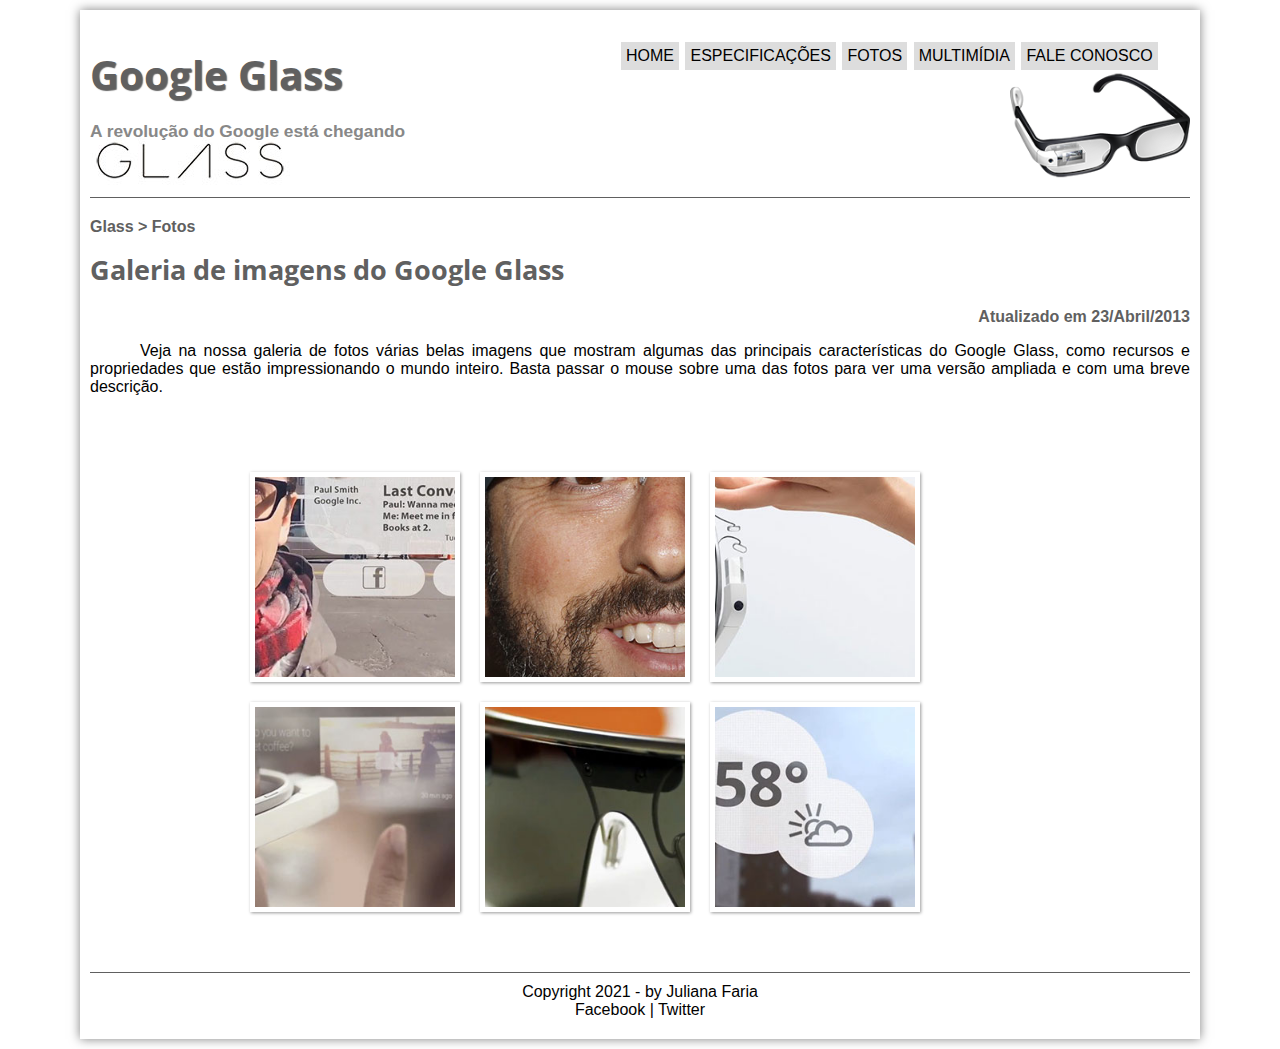
<file: fotos.html>
<!DOCTYPE html>
<html lang="pt-br">
<head>
	<meta charset="utf-8">
	<title>Tudo sobre Google Glass</title>
	<!-- CSS only -->
	<link href="https://cdn.jsdelivr.net/npm/bootstrap@5.0.0-beta3/dist/css/bootstrap.min.css" rel="stylesheet" integrity="sha384-eOJMYsd53ii+scO/bJGFsiCZc+5NDVN2yr8+0RDqr0Ql0h+rP48ckxlpbzKgwra6" crossorigin="anonymous">
	<link rel="stylesheet" type="text/css" href="_css/estilo.css">
	<script src="_javascript/funcoes.js"></script>
	<link rel="stylesheet" type="text/css" href="_css/fotos.css">

</head>

<body>

<div id="container">
	<header id="cabecalho">
		<hgroup>
		<h1>Google Glass</h1>
		<h2>A revolução do Google está chegando</h2>
		</hgroup>

		<img src="_imagens/glass-oculos-preto-peq.png" id="icone">

<nav id="menu">
<ul >
  <li onmouseover="mudaFoto('_imagens/home.png')" onmouseout="mudaFoto('_imagens/fotos.png')">
  	<a href="index.html">Home</a>
  </li>
  <li onmouseover="mudaFoto('_imagens/especificacoes.png')" onmouseout="mudaFoto('_imagens/fotos.png')">
     <a href="specs.html">Especificações</a>
  </li>

  <li onmouseover="mudaFoto('_imagens/fotos.png')" onmouseout="mudaFoto('_imagens/fotos.png')">
     <a href="fotos.html">Fotos</a>
  </li>

  <li onmouseover="mudaFoto('_imagens/multimidia.png')" onmouseout="mudaFoto('_imagens/fotos.png')">
     <a href="multimidia.html">Multimídia</a>
  </li>  

  <li onmouseover="mudaFoto('_imagens/contato.png')" onmouseout="mudaFoto('_imagens/fotos.png')">
     <a href="fale-conosco.html">Fale conosco</a>
  </li>  
</ul>
</nav>
	</header>




<section id="corpo-full"><!--conteudo principal-->
	<article id="noticia-principal">
<header id="cabecalho-artigo">
<hgroup>
<h3>Glass > Fotos</h3>
<h1>Galeria de imagens do Google Glass</h1>
<h3 class="alinhado-direita">Atualizado em 23/Abril/2013</h3>
</hgroup>
</header>
<p>
Veja na nossa galeria de fotos várias belas imagens que mostram algumas das principais características do Google Glass, como recursos e propriedades que estão impressionando o mundo inteiro. Basta passar o mouse sobre uma das fotos para ver uma versão ampliada e com uma breve descrição.
</p>

<ul id="album-fotos">
<li id="foto01"><span>Agenda e lembretes</span></li> 
<li id="foto02"><span>Sergey Brin usando o Glass</span></li> 
<li id="foto03"><span>Leve e compacto</span></li> 
<li id="foto04"><span>Sensação de uma tela de 50"</span></li> 
<li id="foto05"><span>Vários tipos de lente</span></li> 
<li id="foto06"><span>Informações importantes</span></li> 
</ul>
<footer id="rodape">Copyright 2021 - by Juliana Faria
	<br>
Facebook | Twitter</footer>

</div>
</div><!--fim container-->
</body>
</html>
</file>
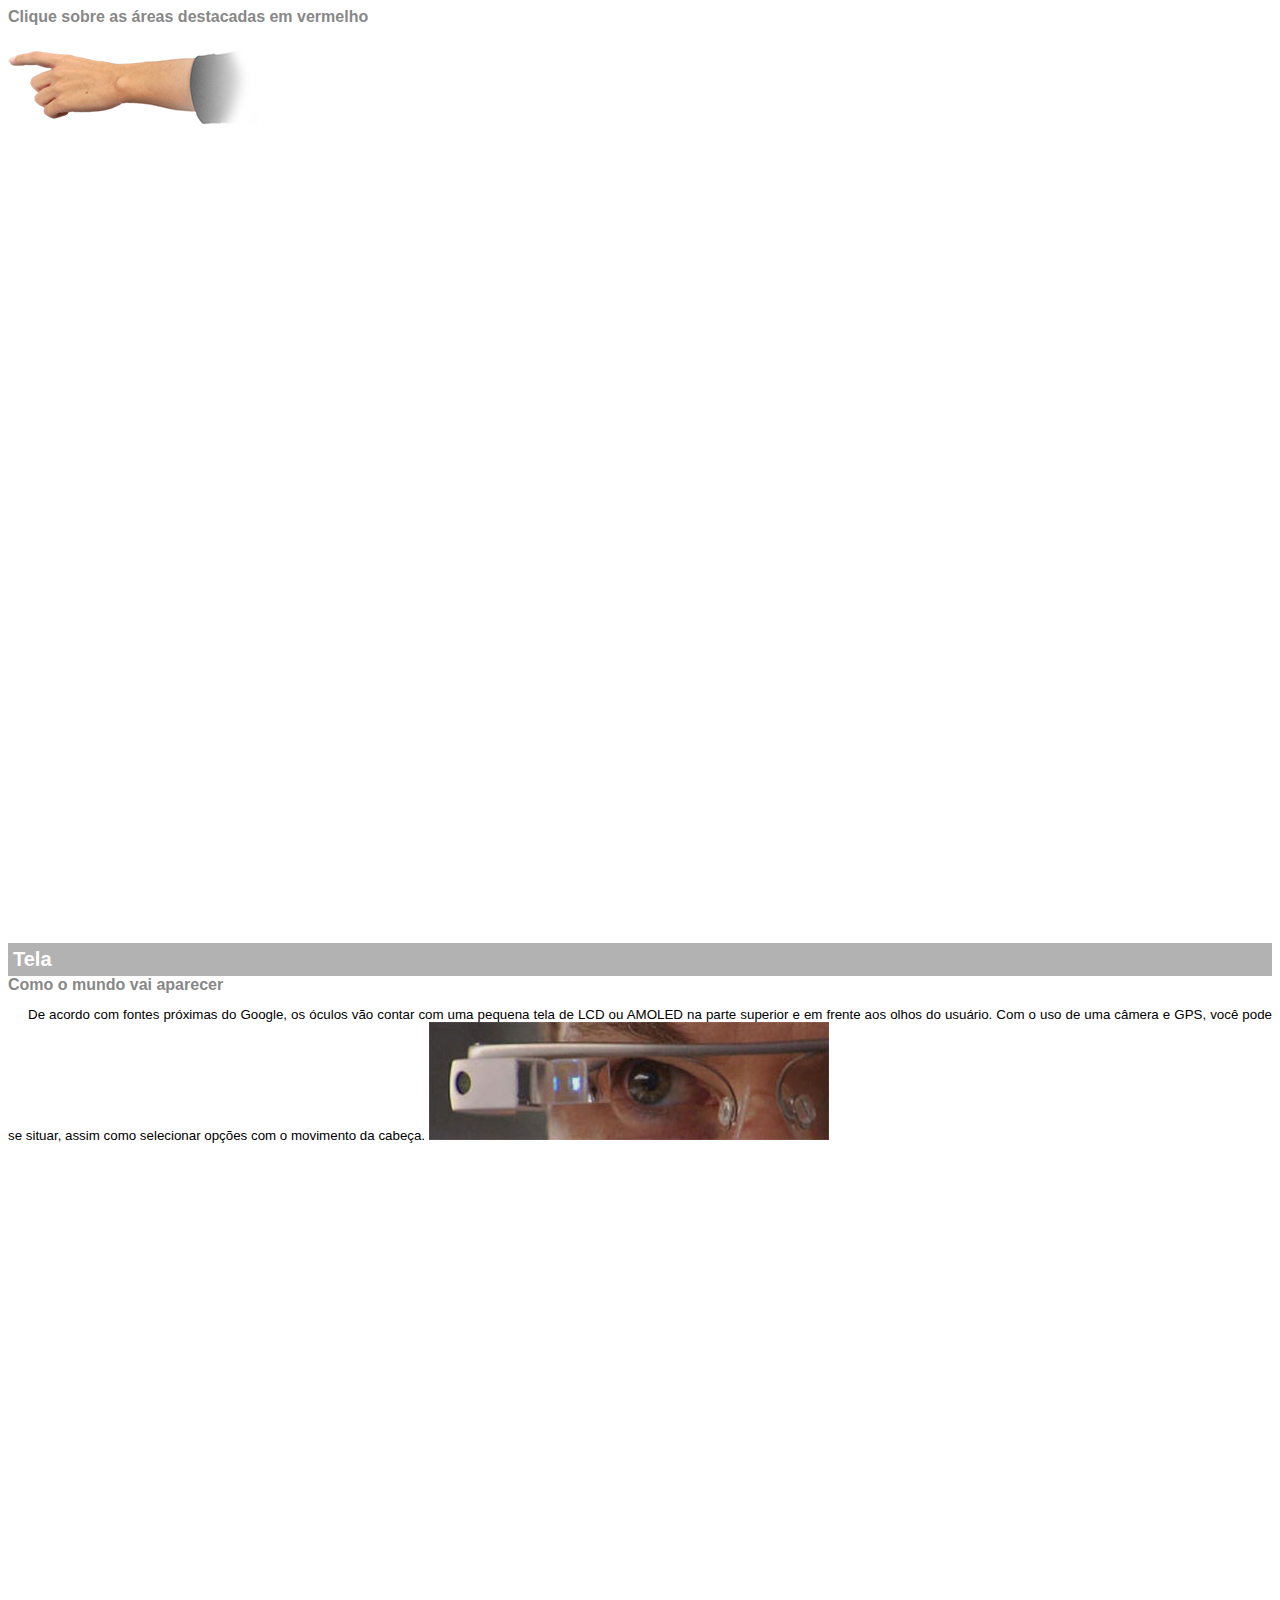
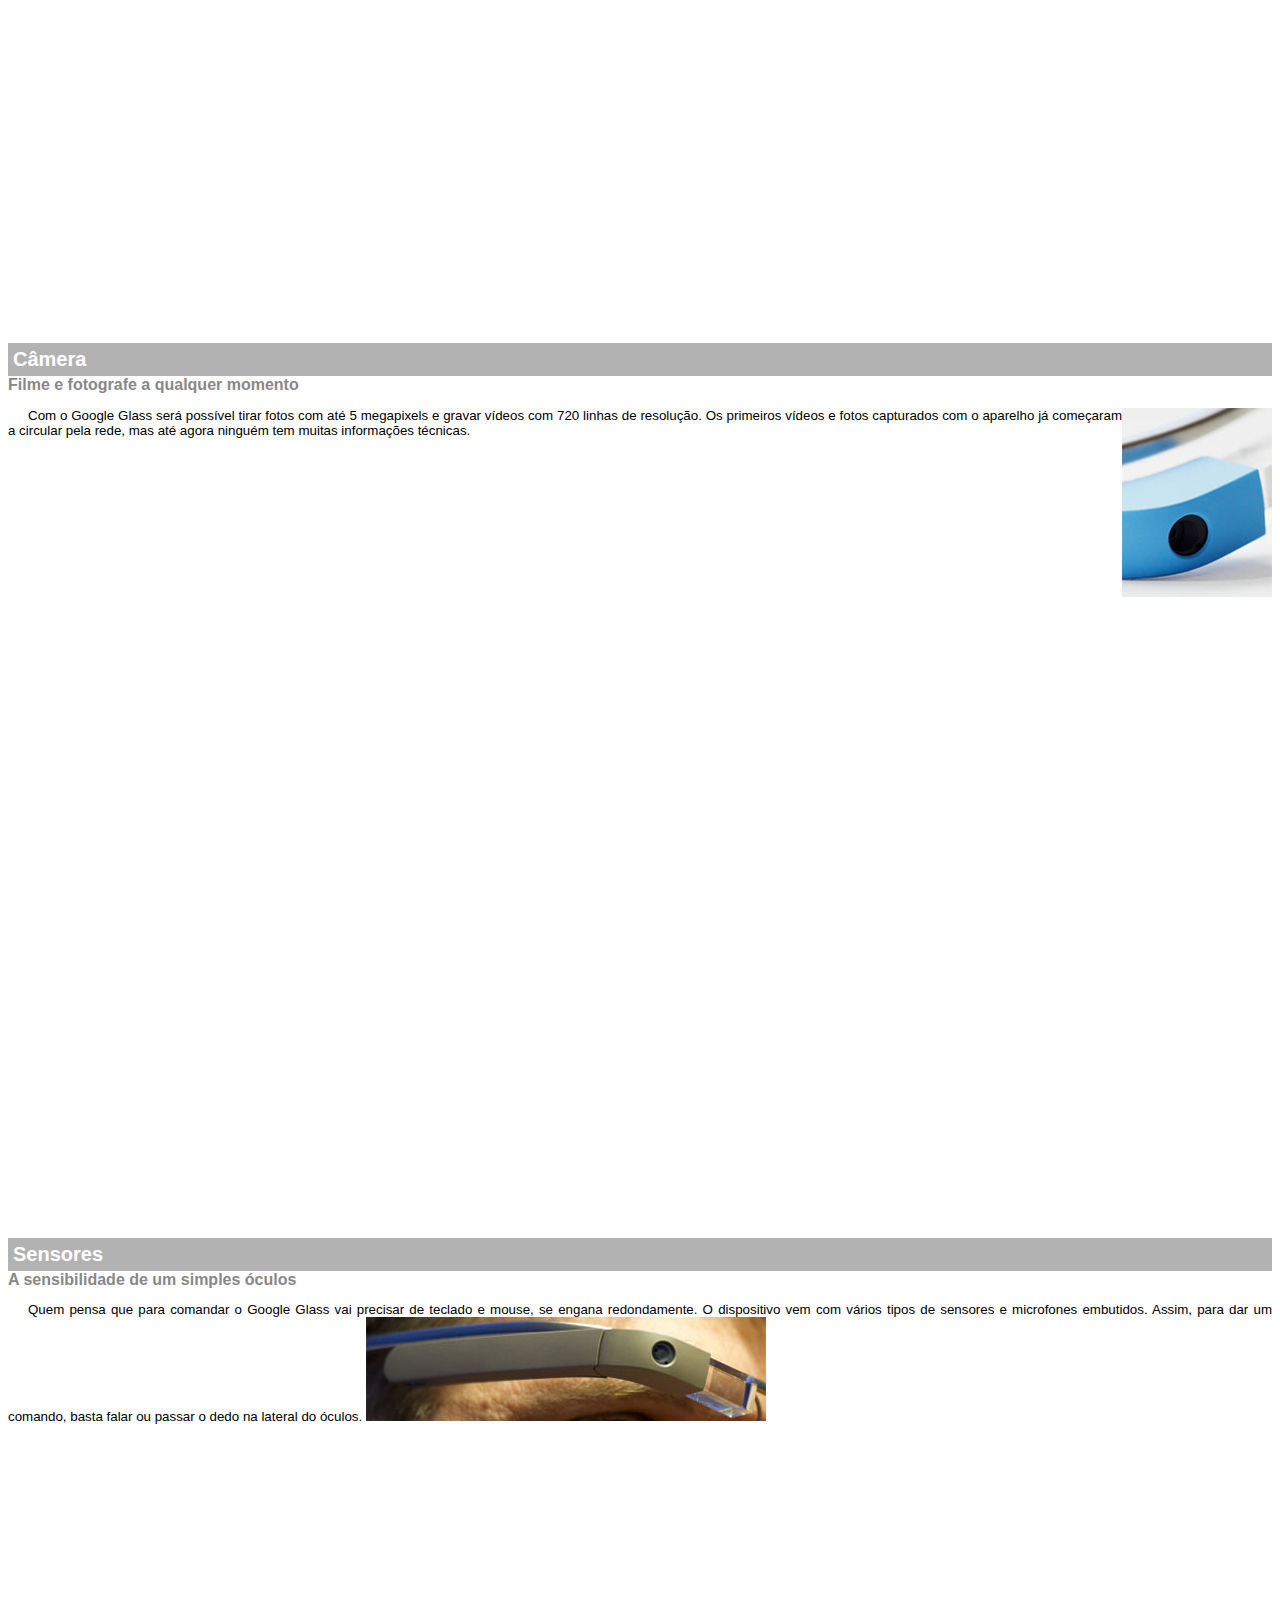
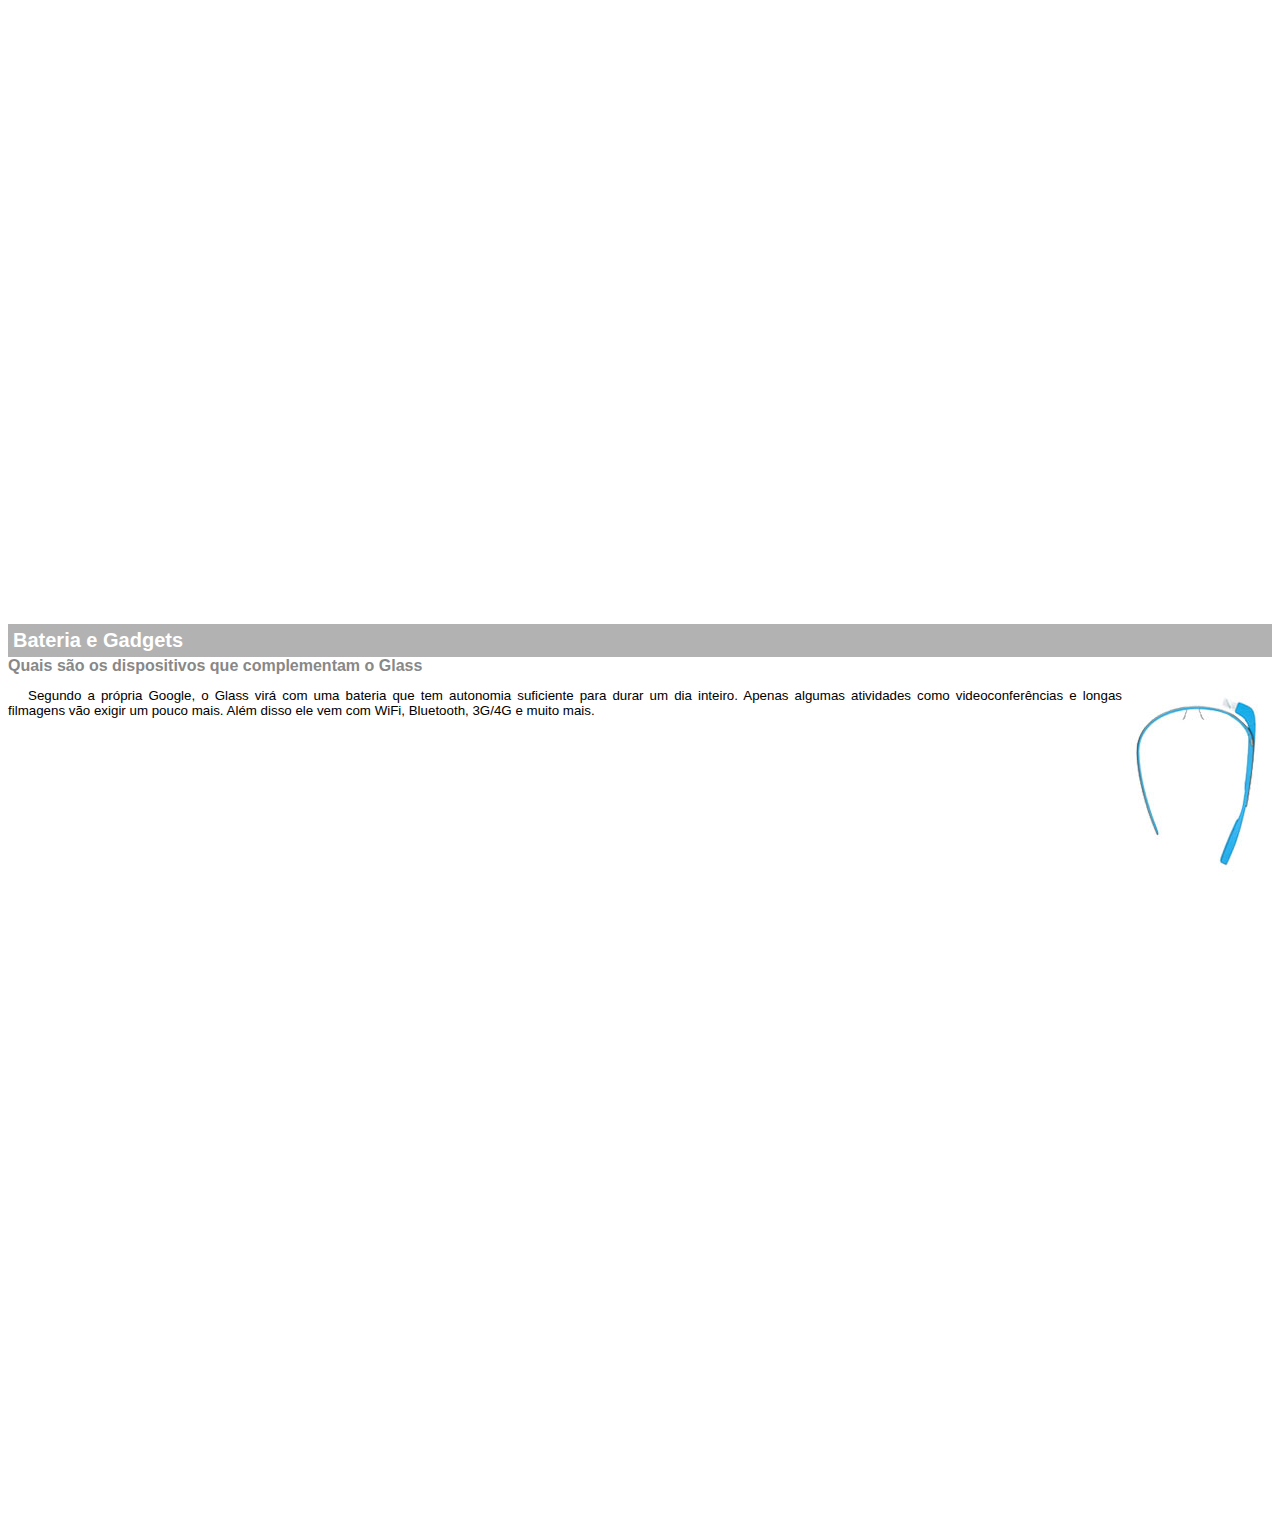
<file: google-glass.html>
<!DOCTYPE html>
<html>
<head>
	<meta charset="utf-8">
	<title></title>
	<style>
		body{
			font-family: arial;
			font-size: 10pt;
		}
		p{
			text-align: justify;
			text-indent: 20px;
		}
		article h1{
			font-size: 15pt;
			color: #ffffff;
			padding: 5px;
			background-color: rgba(0, 0, 0, .3);
			margin: 0px;
		}
		article h2{
			font-size: 12pt;
			color: #888888;
			margin: 0px;
		}
		article {
			margin-bottom: 800px;
		}
		body {
overflow-x: hidden;
overflow-y: hidden;
}
	</style>
</head>

<body>
<article id="topo">
	<header>
		<h2>Clique sobre as áreas destacadas em vermelho</h2>
	</header>
	<img src="_imagens/mao.png">
</article>

<article id="tela">
	<header>
		<h1>Tela</h1>
		<h2>Como o mundo vai aparecer</h2>
	</header>
	<p>
De acordo com fontes próximas do Google, os óculos vão contar com uma pequena tela de LCD ou AMOLED na parte superior e em frente aos olhos do usuário. Com o uso de uma câmera e GPS, você pode se situar, assim como selecionar opções com o movimento da cabeça.
<img src="_imagens/det-tela.jpg">
</p>
</article>

<article id="camera">
	<header>
	<h1>Câmera</h1>
	<h2>Filme e fotografe a qualquer momento</h2>
	</header>
	<p>

<img src="_imagens/det-camera.jpg" style="float: right">
Com o Google Glass será possível tirar fotos com até 5 megapixels e gravar vídeos com 720 linhas de resolução. Os primeiros vídeos e fotos capturados com o aparelho já começaram a circular pela rede, mas até agora ninguém tem muitas informações técnicas.
</p>
</article>

<article id="sensores">
	<header>
	<h1>Sensores</h1>
	<h2>A sensibilidade de um simples óculos</h2>
	</header>
<p>
Quem pensa que para comandar o Google Glass vai precisar de teclado e mouse, se engana redondamente. O dispositivo vem com vários tipos de sensores e microfones embutidos. Assim, para dar um comando, basta falar ou passar o dedo na lateral do óculos.
<img src="_imagens/det-touch.jpg">
</p>
</article>

<article id="bateria">
	<header>
		<h1>Bateria e Gadgets</h1>
		<h2>Quais são os dispositivos que complementam o Glass</h2>
	</header>


<p>
<img src="_imagens/det-bateria.jpg" style="float: right">
Segundo a própria Google, o Glass virá com uma bateria que tem autonomia suficiente para durar um dia inteiro. Apenas algumas atividades como videoconferências e longas filmagens vão exigir um pouco mais. Além disso ele vem com WiFi, Bluetooth, 3G/4G e muito mais.
</p>
</article>

</body>
</html>
</file>
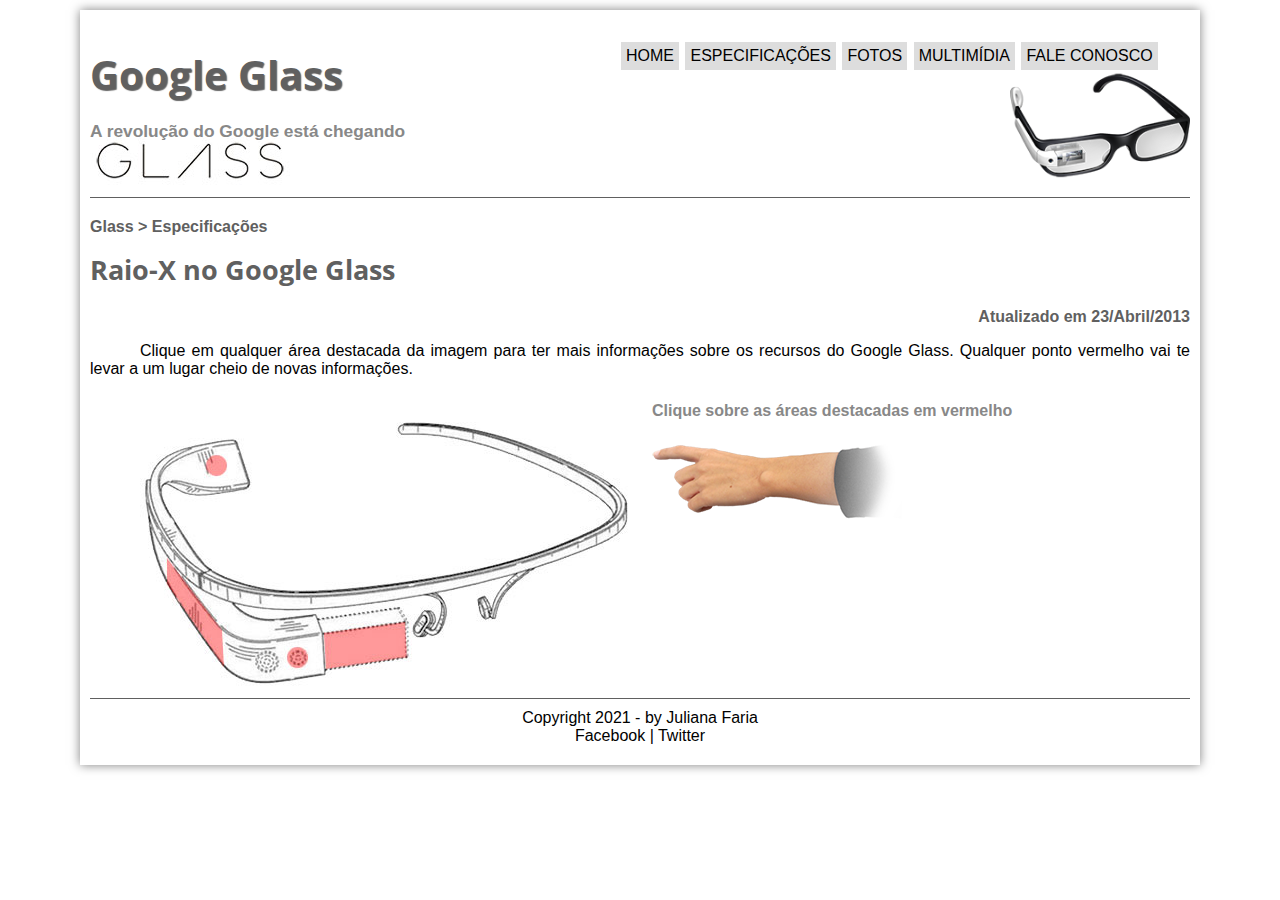
<file: specs.html>
<!DOCTYPE html>
<html lang="pt-br">
<head>
	<meta charset="utf-8">
	<title>Tudo sobre Google Glass</title>
	<!-- CSS only -->
	<link href="https://cdn.jsdelivr.net/npm/bootstrap@5.0.0-beta3/dist/css/bootstrap.min.css" rel="stylesheet" integrity="sha384-eOJMYsd53ii+scO/bJGFsiCZc+5NDVN2yr8+0RDqr0Ql0h+rP48ckxlpbzKgwra6" crossorigin="anonymous">
	<link rel="stylesheet" type="text/css" href="_css/estilo.css">
	<script src="_javascript/funcoes.js"></script>
	<link rel="stylesheet" type="text/css" href="_css/specs.css">

</head>

<body>

<div id="container">
	<header id="cabecalho">
		<hgroup>
		<h1>Google Glass</h1>
		<h2>A revolução do Google está chegando</h2>
		</hgroup>

		<img src="_imagens/glass-oculos-preto-peq.png" id="icone">

<nav id="menu">
<ul >
  <li onmouseover="mudaFoto('_imagens/home.png')" onmouseout="mudaFoto('_imagens/especificacoes.png')">
  	<a href="index.html">Home</a>
  </li>
  <li onmouseover="mudaFoto('_imagens/especificacoes.png')" onmouseout="mudaFoto('_imagens/especificacoes.png')">
     <a href="specs.html">Especificações</a>
  </li>

  <li onmouseover="mudaFoto('_imagens/fotos.png')" onmouseout="mudaFoto('_imagens/especificacoes.png')">
     <a href="fotos.html">Fotos</a>
  </li>

  <li onmouseover="mudaFoto('_imagens/multimidia.png')" onmouseout="mudaFoto('_imagens/especificacoes.png')">
     <a href="multimidia.html">Multimídia</a>
  </li>  

  <li onmouseover="mudaFoto('_imagens/contato.png')" onmouseout="mudaFoto('_imagens/especificacoes.png')">
     <a href="fale-conosco.html">Fale conosco</a>
  </li>  
</ul>
</nav>
	</header>




<section id="corpo-full"><!--conteudo principal-->
	<article id="noticia-principal">
<header id="cabecalho-artigo">
<hgroup>
<h3>Glass > Especificações</h3>
<h1>Raio-X no Google Glass</h1>
<h3 class="alinhado-direita">Atualizado em 23/Abril/2013</h3>
</hgroup>
</header>
<p>
Clique em qualquer área destacada da imagem para ter mais informações sobre os recursos do Google Glass. Qualquer ponto vermelho vai te levar a um lugar cheio de novas informações.
</p>
<section id="conteudo">
	<img src="_imagens/glass-esquema-marcado.jpg" usemap="#meumapa">
	<map name="meumapa">
		<area shape="rect" coords="179,202,270,260" href="google-glass.html#tela" target="janela"> <!--pelo paint consegue pegar essas coordenadas e mapear areas-->
		<area shape="circle" coords="158,243,12" href="google-glass.html#camera" target="janela">
		<area shape="circle" coords="73,52,12" href="google-glass.html#sensores" target="janela">
		<area shape="poly" coords="28,143,83,216,84,249,27,169" href="google-glass.html#bateria" target="janela">
	</map>
	<iframe src="google-glass.html" name="janela" id="frame-spec"></iframe>
</section>
</article>
</section>


<footer id="rodape">Copyright 2021 - by Juliana Faria
	<br>
Facebook | Twitter</footer>

</div>
</div><!--fim container-->
</body>
</html>
</file>
<file: _css/estilo.css>
@import url('https://fonts.googleapis.com/css2?family=Open+Sans&display=swap');

body{
	background-color: white;
	color: rgba(0,0,0,1);
	font-family: arial, sans-serif;
}

p{
	text-align: justify;
	text-indent: 50px;
}

a {
	color: #606060;
	text-decoration: none;
}

a:hover {
	color: #606060;
	text-decoration: underline;
}

#corpo{
	display: block; /*vira um bloco e pode flutuar na pagina*/
	width: 650px;
	float: left;
	border-right: 1px solid #606060;
	padding-right: 15px;
}

#lateral{
	display: block; /*vira um bloco e pode flutuar na pagina*/
	width: 400px;
	float: right;
	padding-left: 0px;
	padding-right: 15px;
	background-color: #dddddd;
	box-shadow: 2px 2px 2px;
	padding: 10px;
	margin-top: 10px;
}

#lateral h1 {
	font-family: 'Open Sans', sans-serif;
	font-size: 20pt;
	color: #606060;	
	margin-top: 0px;
}

#lateral h2{
	background-color: #606060;
	font-size: 13pt;
	color: #ffffff;
	padding: 5px;
}

#rodape{
	clear: both;
	border-top: 1px solid #606060;
	text-align: center;
	padding: 10px;
}

.fotos{
	border: 1px solid green;
	width: 300px;
	box-shadow: 1px 1px 4px black;
}

#container{ /*formatacao da pagina*/
	background-color: #ffffff;
	width: 1100px;
	margin: 10px auto;
	padding: 10px;
	position:relative;
	box-shadow: 0px 0px 10px rgba(0, 0, 0, .5);
}

/*inicio formatacao cabecalho*/
#cabecalho{
	border-bottom: 1px solid #606060;
	height: 150px;
	background: url('../_imagens/glass-logo-peq.jpg') no-repeat 0px 90px;
}

header#cabecalho h1{
	font-family: 'Open Sans', sans-serif;
	font-size: 30pt;
	color:  #606060;
	text-shadow: 1px 1px 1px rgba(0, 0, 0, .6);
}

header#cabecalho h2{
	font-family: Arial, sans-serif;
	font-size: 13pt;
	color:  #888888;
	margin-top: -8px;
}

#icone{
	position: absolute;
	left: 930px;
	top: 60px;
	width: 180px;
}
/*fim formatacao cabecalho*/




/*inicio formatacao menu*/
nav{ display: block; /*vira um bloco e pode flutuar na pagina*/ }

nav#menu ul{
	list-style: none; /*tira as bolinhas da lista*/
	text-transform: uppercase; /*todas letras maiuscula*/
	position: absolute; /*com a posicao absoluta ele pode flutuar no site*/
	top: 15px;
	left: 500px; /*top e left marca a posicao na pagina*/ 
}

nav#menu li{
	display: inline-block; /*itens do menu na horizontal*/
	background-color: #dddddd; /*cor de fundo de cada item do menu*/
	padding: 5px; /*espaço dentro do background*/
	margin: 1px; /*espaço entre os itens*/
	transition: background-color 1s; /*ao passar o mouse a transicao da cor dura 1seg*/
}
nav#menu li:hover{
	background-color: #606060; /*cor quando o mouse está em cima*/
}

nav#menu a{
		text-decoration: none; /*link sem sublinhado*/
		color: #000000; /*letra com cor preta*/
}

nav#menu a:hover{
	color: #ffffff; /*ao passar o mouse a letra fica branca*/
}
/*fim formatacao topo e menu*/

#tabela{/*formatacao tabela especificacoes*/
	border: 1px solid #606060;
	margin-left: auto;
	margin-right: auto;
	padding: 10px;
}

#tabela td{
	border: 1px solid #606060;
	padding: 10px;
	text-align: center;
	vertical-align: top;
}

th{
	border: 1px solid #606060;
	color: #888888;
	font-size: 13pt;
	font-weight: bold;
}

th span{
	display: block;
	float: right;
	color: #000000;
	font-size: 8pt;
	margin-top: 10px;
}

.ce{ /*coluna da esquerda da tabela*/
	color: #ffffff;
	background-color: #606060;
	vertical-align: top;
	font-weight: bold;
}

.cd{ /*coluna da direita da tabela*/
	background-color: #cecece;
	text-align: left;

}

#noticia-principal h2{
	font-size: 13pt;
	color: #606060;
	background-color: #dddddd;
	padding: 5px 0px 5px 10px;
	margin: 10px 0px 10px 0px;
}

#cabecalho-artigo h1{
	font-family: 'Open Sans', sans-serif;
	font-size: 20pt;
	color: #606060;
	margin-bottom: 0px;
	margin-top: 15px;
}

#cabecalho-artigo h3{
	font-size: 12pt;
	color: #606060;
	margin-top: 20px;
}
.alinhado-direita {
	text-align: right;
}
</file>
<file: _css/fotos.css>
#album-fotos {
	width: 800px;
	margin: 0 auto;
	padding: 50px;
	overflow: hidden;
	list-style: none;
}

#album-fotos li{
	float: left;
	width: 200px;
	height: 200px;
	margin: 10px;
	border: 5px solid white;
	background-color: #fffffff;
	box-shadow: 1px 1px 3px rgba(0, 0, 0, .4);
	-webkit-transition:  all .4s ease-in;
}

#album-fotos li span{
	opacity: 0;
	color: #ffffff;
	text-shadow: 1px 1px 1px black;
	background-color: rgba(0, 0, 0, .3);
	font-size: 9pt;
	line-height: 370px;
	padding: 5px;
}
#album-fotos li:hover span{
	opacity: 1;
}

#album-fotos li:hover{
	-webkit-transform: scale(1.5);

}

#album-fotos li#foto01{
	background: url('../_imagens/galeria-01.jpg') no-repeat;
	background-position: 50% 50%;
	background-size: 400px 400px;
	background-color: #ffffff;
}

#album-fotos li#foto01:hover {
	background-position: 0% 0%;
	background-size: 200px 200px;
	}

#album-fotos li#foto02{
	background: url('../_imagens/galeria-02.jpg') no-repeat;
	background-position: 50% 50%;
	background-size: 400px 400px;
	background-color: #ffffff;
}
#album-fotos li#foto02:hover {
	background-position: 0% 0%;
	background-size: 200px 200px;
	}

#album-fotos li#foto03{
	background: url('../_imagens/galeria-03.jpg') no-repeat;
	background-position: 50% 50%;
	background-size: 400px 400px;
	background-color: #ffffff;
}

#album-fotos li#foto03:hover {
	background-position: 0% 0%;
	background-size: 200px 200px;
	}

#album-fotos li#foto04{
	background: url('../_imagens/galeria-04.jpg') no-repeat;
	background-position: 50% 50%;
	background-size: 400px 400px;
	background-color: #ffffff;
}

#album-fotos li#foto04:hover {
	background-position: 0% 0%;
	background-size: 200px 200px;
	}

#album-fotos li#foto05{
	background: url('../_imagens/galeria-05.jpg') no-repeat;
	background-position: 50% 50%;
	background-size: 400px 400px;
	background-color: #ffffff;
}

#album-fotos li#foto05:hover {
	background-position: 0% 0%;
	background-size: 200px 200px;
	}

#album-fotos li#foto06{
	background: url('../_imagens/galeria-06.jpg') no-repeat;
	background-position: 50% 50%;
	background-size: 400px 400px;
	background-color: #ffffff;
}

#album-fotos li#foto06:hover {
	background-position: 0% 0%;
	background-size: 200px 200px;
	}
</file>
<file: _css/specs.css>
section#conteudo {
	width: 1000px;
	margin: auto;
}

iframe#frame-spec{
	width: 400px;
	height: 300px;
	border: none;
	overflow: hidden;
}
</file>
